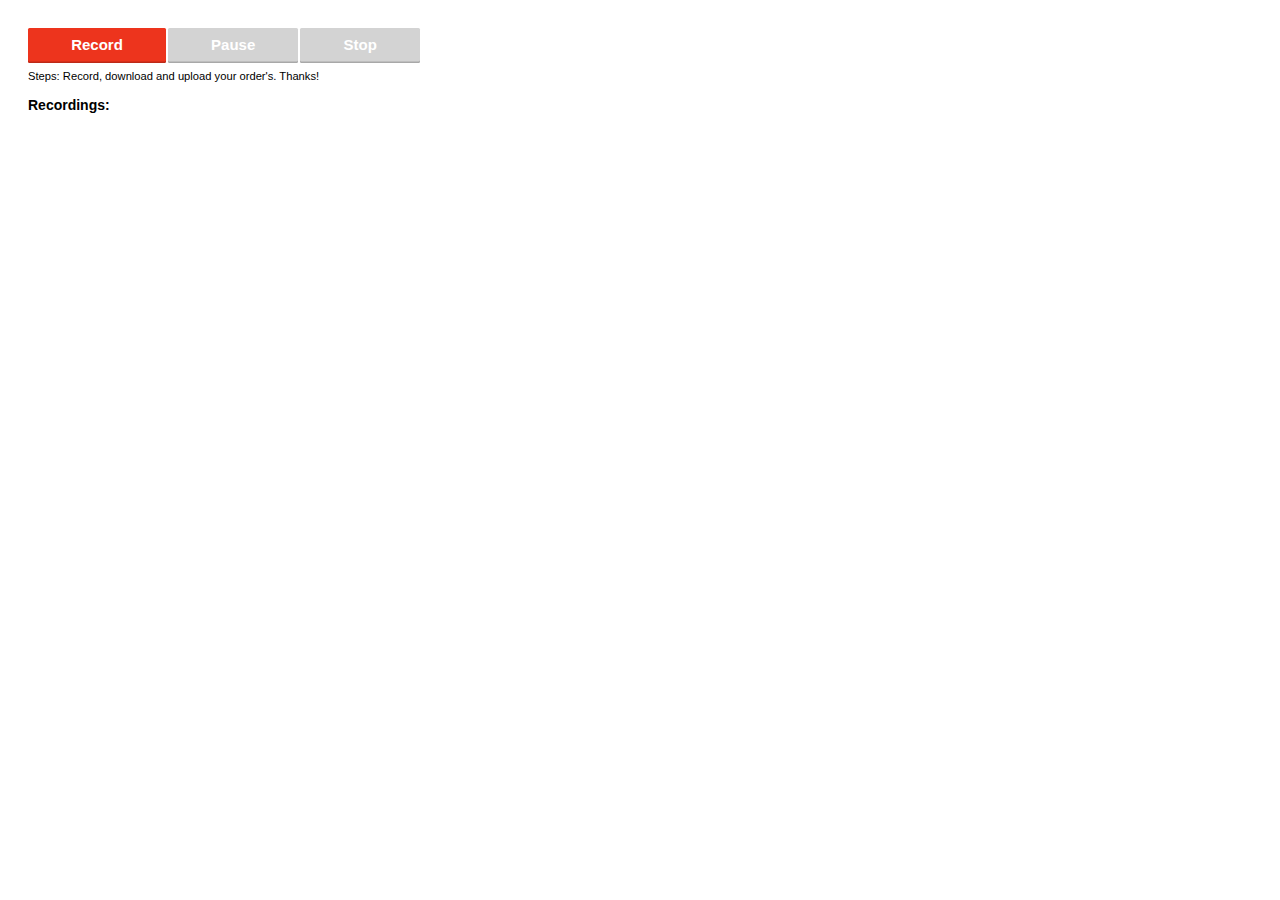
<file: record/index.html>
<!DOCTYPE html>
<html>
  <head>
    <meta charset="UTF-8">
    <title>Test</title>
    <meta name="viewport" content="width=device-width, initial-scale=1.0">

    <!-- Latest compiled and minified Bootstrap CSS -->
    <link rel="stylesheet" href="https://maxcdn.bootstrapcdn.com/bootstrap/3.3.7/css/bootstrap.min.css" integrity="sha384-BVYiiSIFeK1dGmJRAkycuHAHRg32OmUcww7on3RYdg4Va+PmSTsz/K68vbdEjh4u" crossorigin="anonymous">
    <link rel="stylesheet" type="text/css" href="style.css">
  </head>
  <body>

  <a href="https://github.com/mattdiamond/Recorderjs" target="_blank"></a>
    <div id="controls">
  	 <button id="recordButton">Record</button>
  	 <button id="pauseButton" disabled>Pause</button>
  	 <button id="stopButton" disabled>Stop</button>
    </div>
    <div id="formats">Steps: Record, download and upload your order's. Thanks! </div>
  	<p><strong>Recordings:</strong></p>
  	<ol id="recordingsList"></ol>
    <!-- inserting these scripts at the end to be able to use all the elements in the DOM -->
  	<script src="js/recorder.js"></script>
  	<script src="js/app.js"></script>
  </body>
</html>
</file>
<file: record/style.css>
a {
  color: #337ab7;
}
p {
  margin-top: 1rem;
}
a:hover {
  color:#23527c;
}
a:visited {
  color: #8d75a3;
}

body {
	line-height: 1.5;
	font-family: sans-serif;
	word-wrap: break-word;
	overflow-wrap: break-word;
	color:black;
	margin:2em;
}

h1 {
	text-decoration: underline red;
	text-decoration-thickness: 3px;
	text-underline-offset: 6px;
	font-size: 220%;
	font-weight: bold;
}

h2 {
	font-weight: bold;
	color: #005A9C;
	font-size: 140%;
	text-transform: uppercase;
}

red {
	color: red;
}

#controls {
  display: flex;
  margin-top: 2rem;
  max-width: 28em;
} 

button {
  flex-grow: 1;
  height: 3.5rem;
  min-width: 2rem;
  border: none;
  border-radius: 0.15rem;
  background: #ed341d;
  margin-left: 2px;
  box-shadow: inset 0 -0.15rem 0 rgba(0, 0, 0, 0.2);
  cursor: pointer;
  display: flex;
  justify-content: center;
  align-items: center;
  color:#ffffff;
  font-weight: bold;
  font-size: 1.5rem;
}

button:hover, button:focus {
  outline: none;
  background: #c72d1c;
}

button::-moz-focus-inner {
  border: 0;
}

button:active {
  box-shadow: inset 0 1px 0 rgba(0, 0, 0, 0.2);
  line-height: 3rem;
}

button:disabled {
  pointer-events: none;
  background: lightgray;
}
button:first-child {
  margin-left: 0;
}

audio {
  display: block;
  width: 100%;
  margin-top: 0.2rem;
}

li {
  list-style: none;
  margin-bottom: 1rem;
}

#formats {
  margin-top: 0.5rem;
  font-size: 80%;
}

#recordingsList{
	max-width: 28em;
}
</file>
